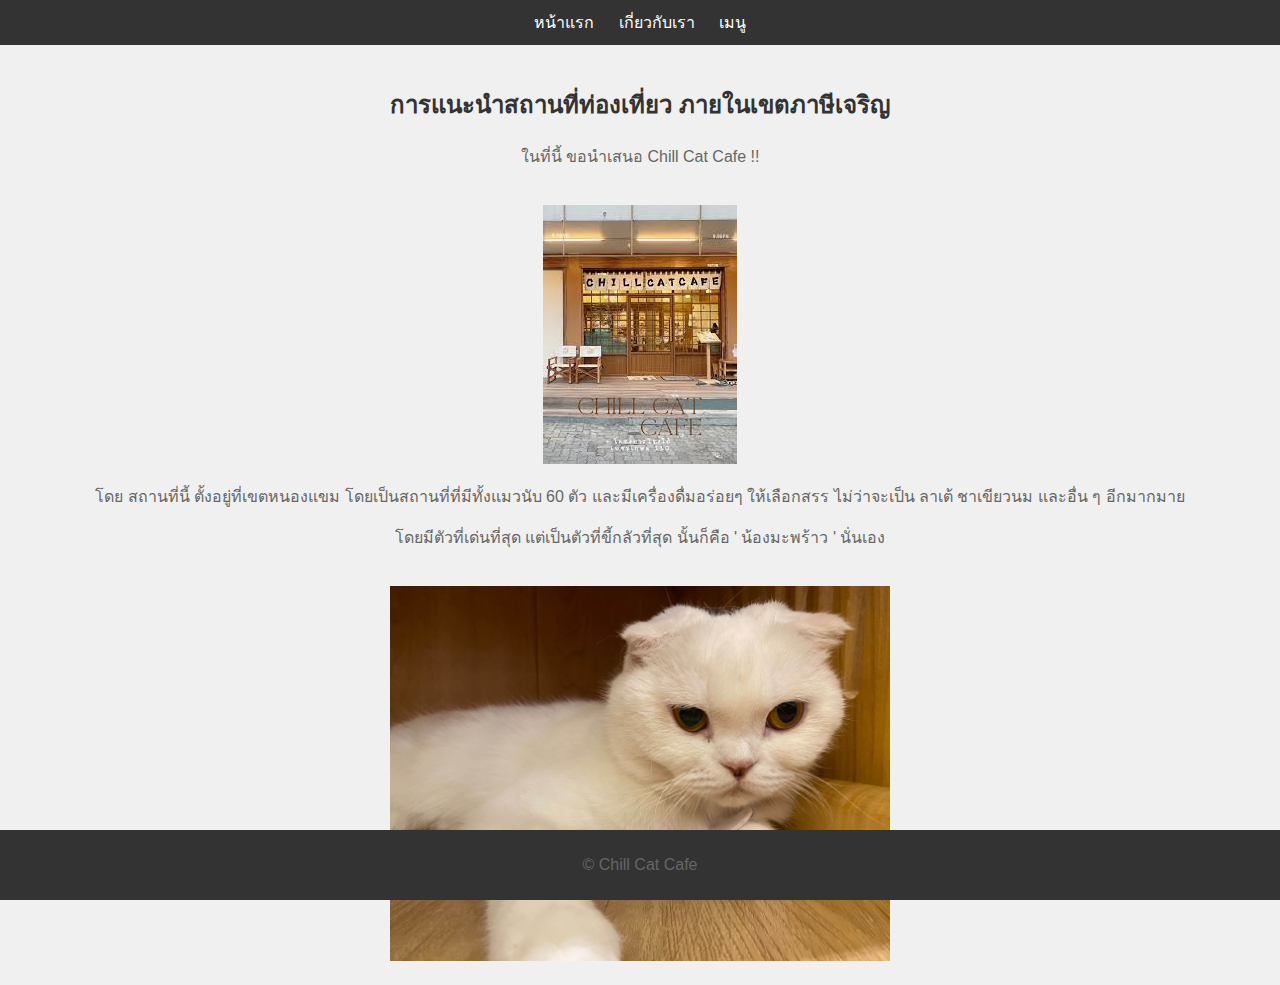
<file: index.html>
<!DOCTYPE html>
<html lang="th">
<head>
    <meta charset="UTF-8">
    <meta name="viewport" content="width=device-width, initial-scale=1.0">
    <title>Cat Cafe - Home</title>
    <link rel="stylesheet" href="styles.css">
</head>
<body>
    <header>
        <nav>
            <a href="index.html">หน้าแรก</a>
            <a href="about.html">เกี่ยวกับเรา</a>
            <a href="menu.html">เมนู</a>
        </nav>
    </header>
    <main>
        <h2>การแนะนำสถานที่ท่องเที่ยว ภายในเขตภาษีเจริญ</h2>
        <p>ในที่นี้ ขอนำเสนอ Chill Cat Cafe !!</p>
        <img src="images\images.jpg" alt="Cafe Image">
        <p> โดย สถานที่นี้ ตั้งอยู่ที่เขตหนองแขม โดยเป็นสถานที่ที่มีทั้งแมวนับ 60 ตัว และมีเครื่องดื่มอร่อยๆ ให้เลือกสรร ไม่ว่าจะเป็น ลาเต้ ชาเขียวนม และอื่น ๆ อีกมากมาย </p>
        <p> โดยมีตัวที่เด่นที่สุด แต่เป็นตัวที่ขี้กลัวที่สุด นั้นก็คือ ' น้องมะพร้าว ' นั่นเอง </p>
        <img src="images\IMG_0331.jpg" alt="Meow Image" width="500">
    </main>
    <footer>
        <p>&copy; Chill Cat Cafe</p>
    </footer>
</body>
</html>
</file>
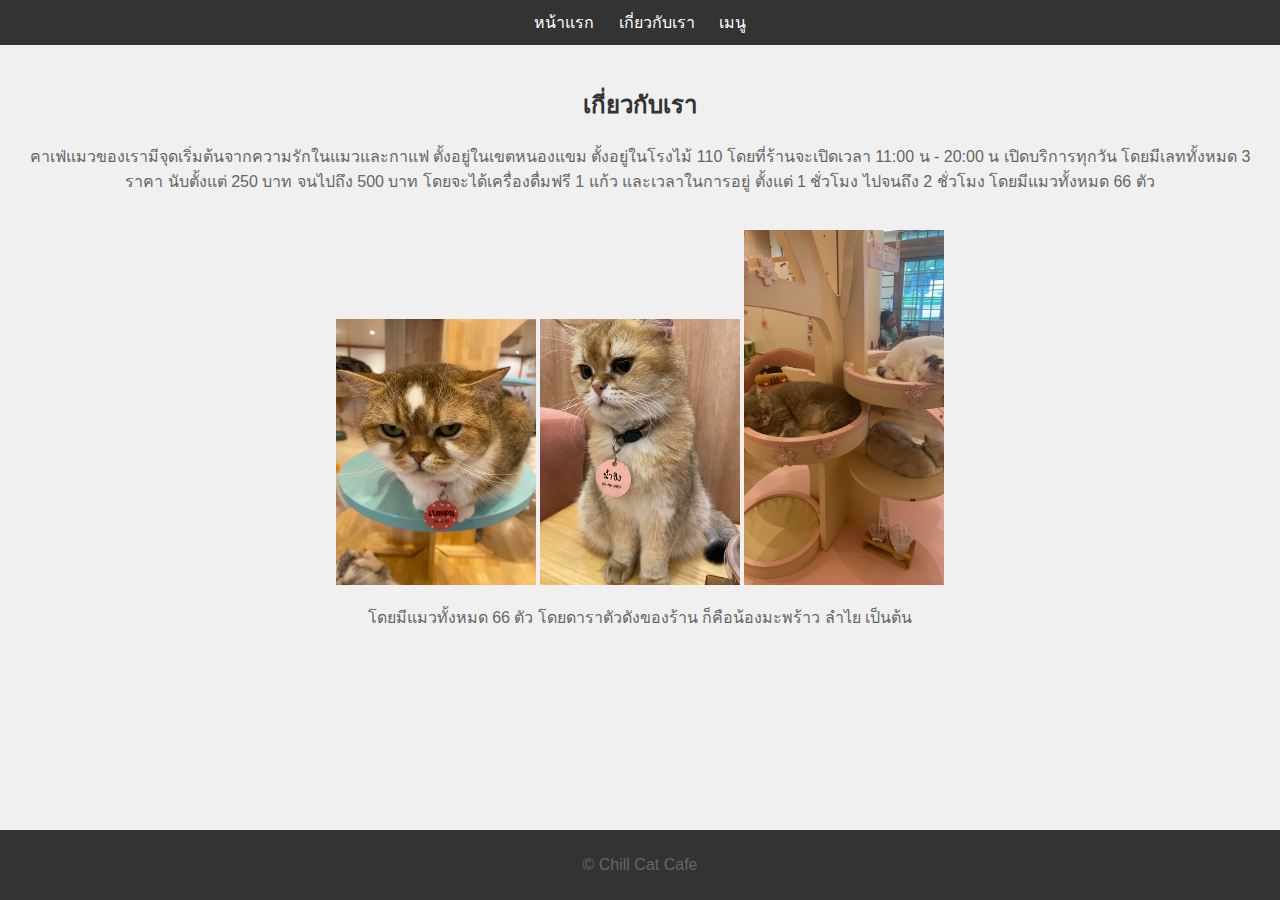
<file: about.html>
<!DOCTYPE html>
<html lang="th">
<head>
    <meta charset="UTF-8">
    <meta name="viewport" content="width=device-width, initial-scale=1.0">
    <title>Cat Cafe - About Us</title>
    <link rel="stylesheet" href="styles.css">
</head>
<body>
    <header>
        <nav>
            <a href="index.html">หน้าแรก</a>
            <a href="about.html">เกี่ยวกับเรา</a>
            <a href="menu.html">เมนู</a>
        </nav>
    </header>
    <main>
        <h2>เกี่ยวกับเรา</h2>
        <p>คาเฟ่แมวของเรามีจุดเริ่มต้นจากความรักในแมวและกาแฟ ตั้งอยู่ในเขตหนองแขม ตั้งอยู่ในโรงไม้ 110 โดยที่ร้านจะเปิดเวลา 11:00 น - 20:00 น เปิดบริการทุกวัน โดยมีเลททั้งหมด 3 ราคา นับตั้งแต่ 250 บาท จนไปถึง 500 บาท โดยจะได้เครื่องดื่มฟรี 1 แก้ว และเวลาในการอยู่ ตั้งแต่ 1 ชั่วโมง ไปจนถึง 2 ชั่วโมง โดยมีแมวทั้งหมด 66 ตัว   </p>
        <img src="images\bacon.jpg" alt="meow image" width="200"> <img src="images\namkhing.jpg" alt="meow image" width="200"> <img src="images\3.jpg" alt="meow image" width="200" height="">
        <p>โดยมีแมวทั้งหมด 66 ตัว โดยดาราตัวดังของร้าน ก็คือน้องมะพร้าว ลำไย เป็นต้น</p>
    </main>
    <footer>
        <p>&copy; Chill Cat Cafe</p>
    </footer>
</body>
</html>
</file>
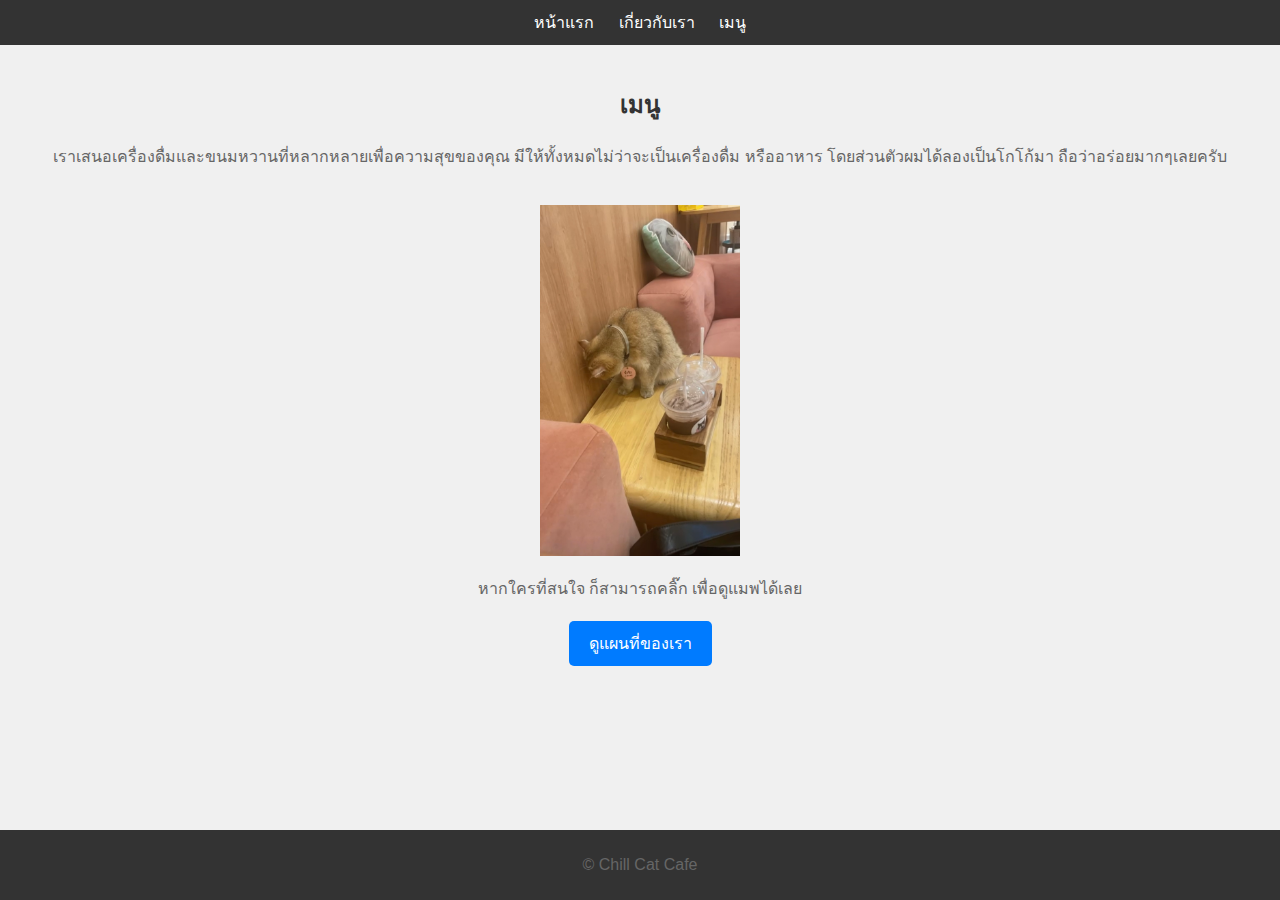
<file: menu.html>
<!DOCTYPE html>
<html lang="th">
<head>
    <meta charset="UTF-8">
    <meta name="viewport" content="width=device-width, initial-scale=1.0">
    <title>Cat Cafe - Menu</title>
    <link rel="stylesheet" href="styles.css">
</head>
<body>
    <header>
        <nav>
            <a href="index.html">หน้าแรก</a>
            <a href="about.html">เกี่ยวกับเรา</a>
            <a href="menu.html">เมนู</a>
        </nav>
    </header>
    <main>
        <h2>เมนู</h2>
        <p>เราเสนอเครื่องดื่มและขนมหวานที่หลากหลายเพื่อความสุขของคุณ มีให้ทั้งหมดไม่ว่าจะเป็นเครื่องดื่ม หรืออาหาร โดยส่วนตัวผมได้ลองเป็นโกโก้มา ถือว่าอร่อยมากๆเลยครับ</p>
        <img src="images\IMG_0342.png" alt="Menu Image" width="200">
        <p> หากใครที่สนใจ ก็สามารถคลิ๊ก เพื่อดูแมพได้เลย </p>
        <div class="location-button">
                <a href="https://www.google.com/maps/place/Chill+cat+Cafe/@13.7058908,100.3433099,17z/data=!3m1!4b1!4m6!3m5!1s0x30e293e9ef756d6d:0xb43893665157ea43!8m2!3d13.7058908!4d100.3458848!16s%2Fg%2F11g0l424_3?entry=ttu" target="_blank">
                    ดูแผนที่ของเรา
                </a>
            </div>
    </main>
    <footer>
    <footer>
        <p>&copy; Chill Cat Cafe</p>
    </footer>
</body>
</html>
</file>
<file: styles.css>
/* styles.css */
body {
    font-family: Arial, sans-serif;
    background-color: #f0f0f0;
    margin: 0;
    padding: 0;
}

header {
    background-color: #333;
    color: white;
    padding: 10px 0;
    text-align: center;
}

nav a {
    color: white;
    margin: 0 10px;
    text-decoration: none;
}

nav a:hover {
    text-decoration: underline;
}

main {
    padding: 20px;
    text-align: center;
}

h1, h2 {
    color: #333;
}

p {
    color: #666;
}

img {
    max-width: 100%;
    height: auto;
    margin-top: 20px;
}

.location-button {
    margin-top: 20px;
}

.location-button a {
    background-color: #007BFF;
    color: white;
    padding: 10px 20px;
    text-decoration: none;
    border-radius: 5px;
    display: inline-block;
}

.location-button a:hover {
    background-color: #0056b3;
}

footer {
    background-color: #333;
    color: white;
    text-align: center;
    padding: 10px 0;
    position: fixed;
    width: 100%;
    bottom: 0;
}
</file>
